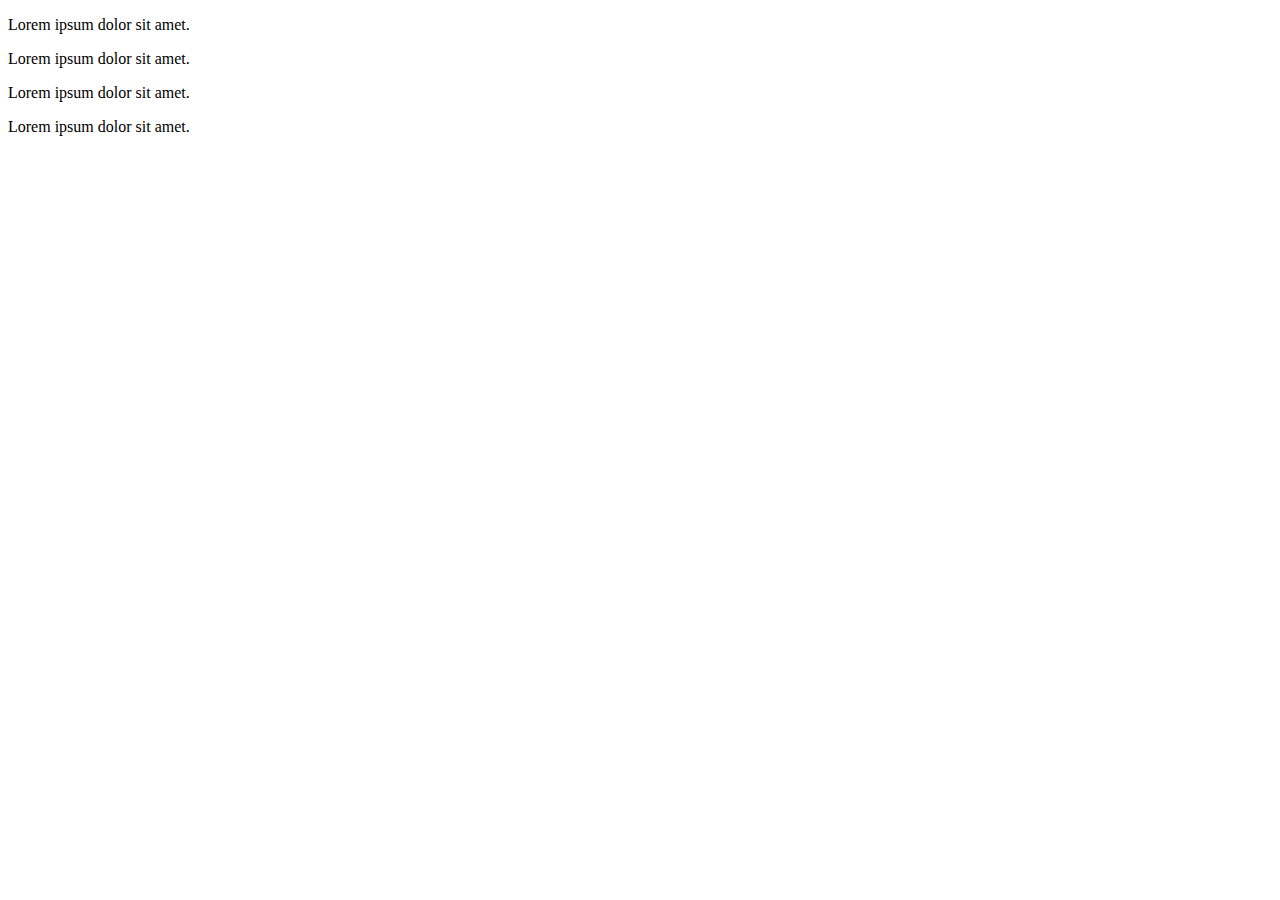
<file: index.html>
<!DOCTYPE html>
<html lang="en">

<head>
    <meta charset="UTF-8">
    <meta name="viewport" content="width=device-width, initial-scale=1.0">
    <title>Document</title>
</head>

<body>
    <!-- query Selector -->
    <!-- <div id="content">
        <h1>Hello, world!</h1>
        <p>This is a simple example using querySelector.</p>
    </div> -->

    <!-- <div id="content">
        <h1>Hello, world!</h1>
        <p>This is a simple example using querySelector.</p>
    </div>
    <p>Lorem ipsum dolor sit amet.</p> -->

    <p>Lorem ipsum dolor sit amet.</p>
    <p>Lorem ipsum dolor sit amet.</p>
    <p>Lorem ipsum dolor sit amet.</p>
    <p>Lorem ipsum dolor sit amet.</p>





    <script src="./script.js"></script>
</body>

</html>
</file>
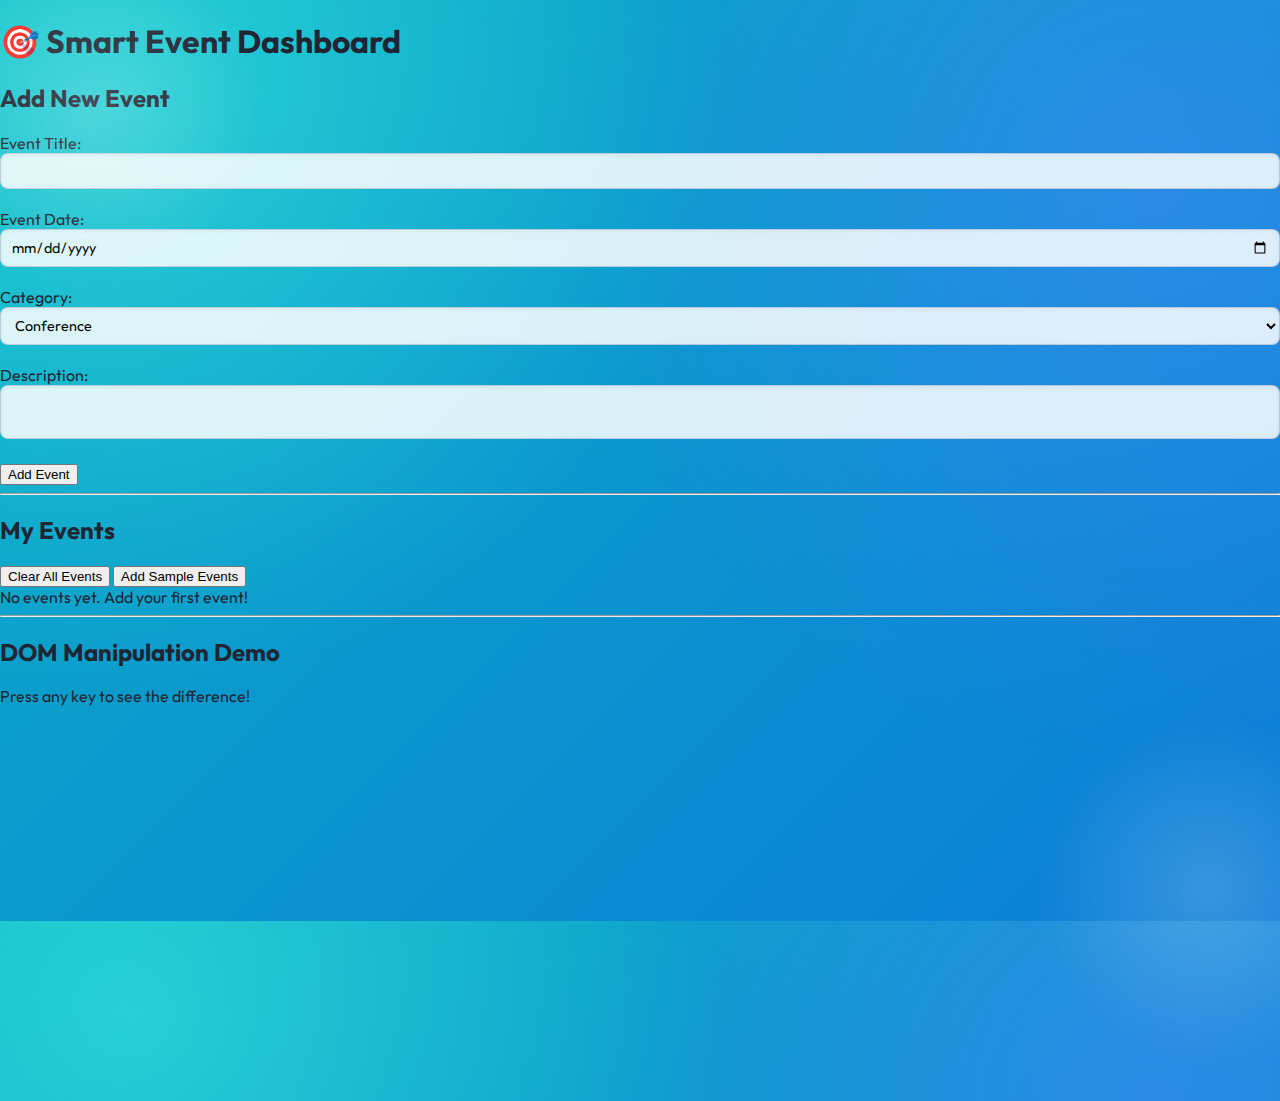
<file: assignment 1/index.html>
<!DOCTYPE html>
<html lang="en">
<head>
    <meta charset="UTF-8">
    <meta name="viewport" content="width=device-width, initial-scale=1.0">
    <title>Document</title>
    <link href="style.css" rel="stylesheet">
</head>
<body>
    <h1>🎯 Smart Event Dashboard</h1>

    <!-- Add Event Form -->
    <h2>Add New Event</h2>
    <form id="eventForm">
        <label>Event Title:<input type="text" id="eventTitle" required></label>
        <br><br>
        <label>Event Date:<input type="date" id="eventDate" required></label>
        <br><br>
        <label>
            Category:
            <select id="eventCategory" required>
                <option value="Conference">Conference</option>
                <option value="Workshop">Workshop</option>
                <option value="Meetup">Meetup</option>
                <option value="Webinar">Webinar</option>
                <option value="Social">Social</option>
            </select>
        </label>
        <br><br>
        <label>
            Description:
            <textarea id="eventDescription" required></textarea>
        </label>
        <br><br>
        <button type="submit">Add Event</button>
    </form>

    <hr>
    <!-- Events Section -->
    <h2>My Events</h2>

    <button id="clearAllBtn">Clear All Events</button>
    <button id="addSampleBtn">Add Sample Events</button>

    <div id="eventContainer">
        <div class="empty-state">No events yet. Add your first event!</div>
    </div>
    <hr>
    <!-- DOM Demo -->
    <h2>DOM Manipulation Demo</h2>

    <div id="demoContent">
        Press any key to see the difference!
    </div>
</body>
</html>
</file>
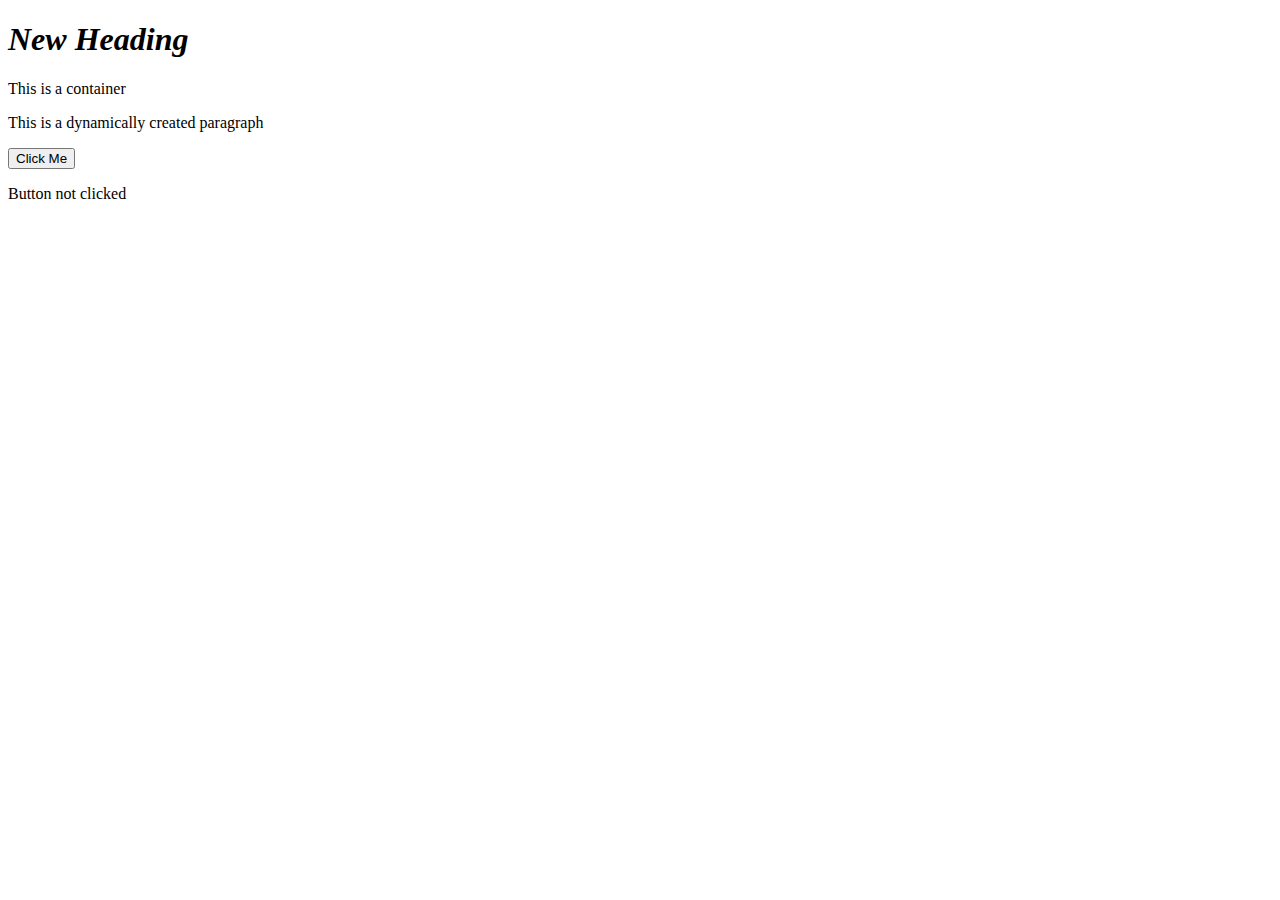
<file: Day 10/index.html>
<!DOCTYPE html>
<html lang="en">
<head>
    <meta charset="UTF-8">
    <meta name="viewport" content="width=device-width, initial-scale=1.0">
    <title>Document</title>
</head>
<body>
     
    <h1 id="heading">Lorem 
       <span style="display : none;">Hidden</span> ipsum dolor sit.</h1>
    <div id="container">
        <p>This is a container</p>
    </div>
    
    <button id="btn" onclick="handleClick()">Click Me</button>
    <p>Button not clicked</p>


    <script src="script.js"></script>
</body>
</html>
</file>
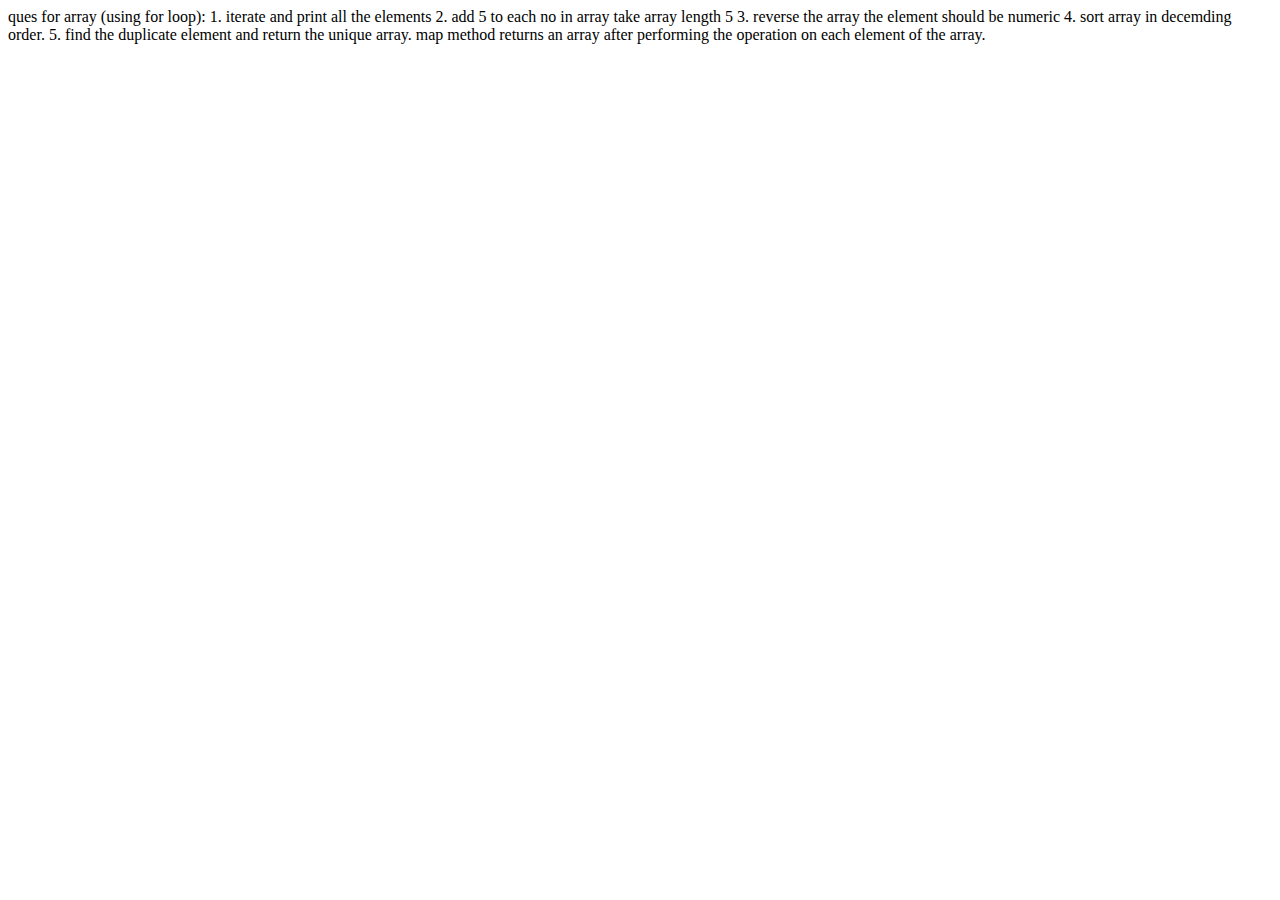
<file: JS Day 2/index.html>
<!DOCTYPE html>
<html lang="en">
<head>
    <meta charset="UTF-8">
    <meta name="viewport" content="width=device-width, initial-scale=1.0">
    <title>Document</title>
</head>
<body>
    <script src="./script.js"> </script>
</body>
</html>




ques for array (using for loop):
1. iterate and print all the elements 
2. add 5 to each no in array take array length 5
3. reverse the array the element should be numeric
4. sort array in decemding order.
5. find the duplicate element and return the unique array.

map method returns an array after performing the operation on each element of the array.
</file>
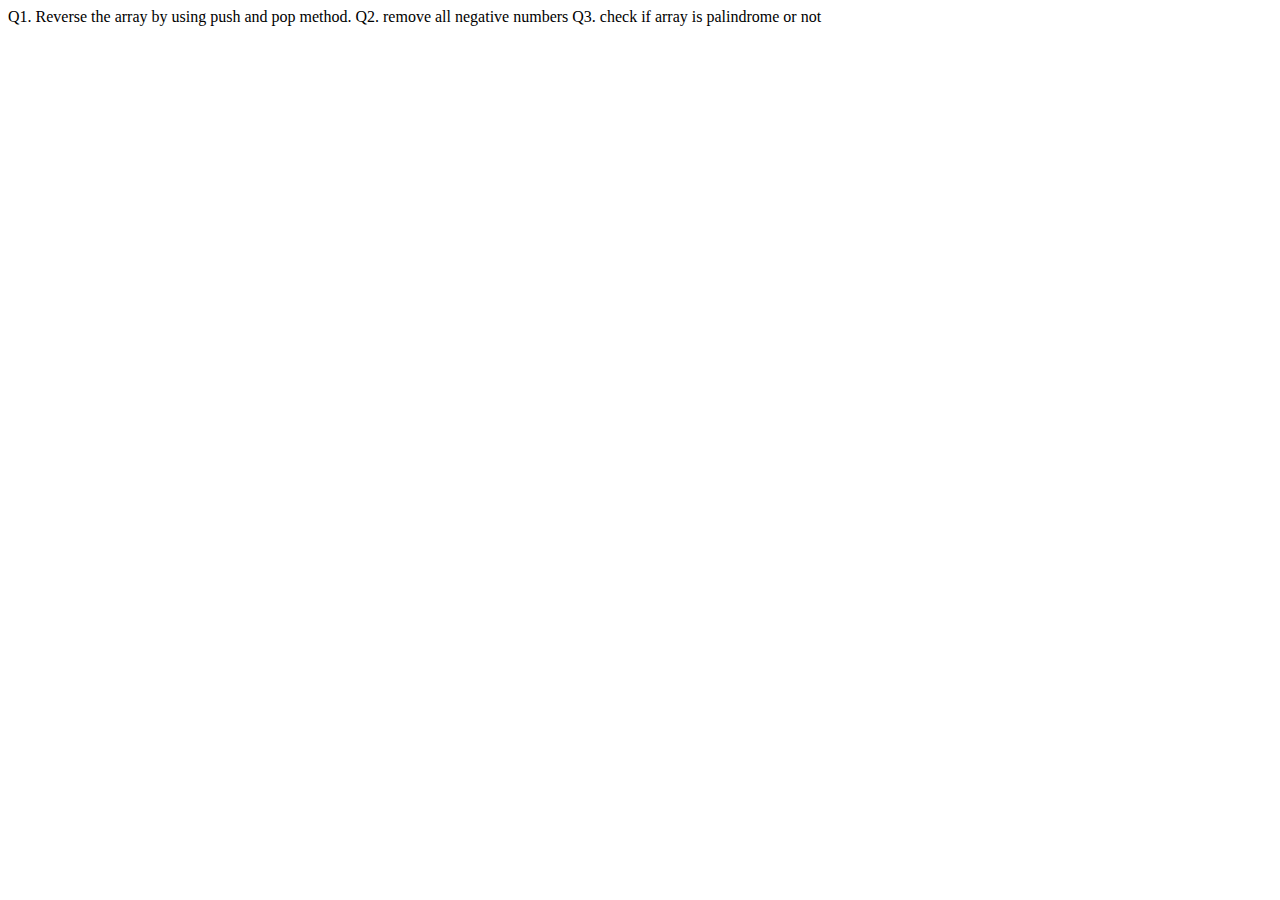
<file: JS Day 3/index.html>
<!DOCTYPE html>
<html lang="en">
<head>
    <meta charset="UTF-8">
    <meta name="viewport" content="width=device-width, initial-scale=1.0">
    <title>Document</title>
</head>
<body>
    
Q1. Reverse the array by using push and pop method.
Q2. remove all negative numbers
Q3. check if array is palindrome or not

    <script src="script.js"> </script>
</body>
</html>
</file>
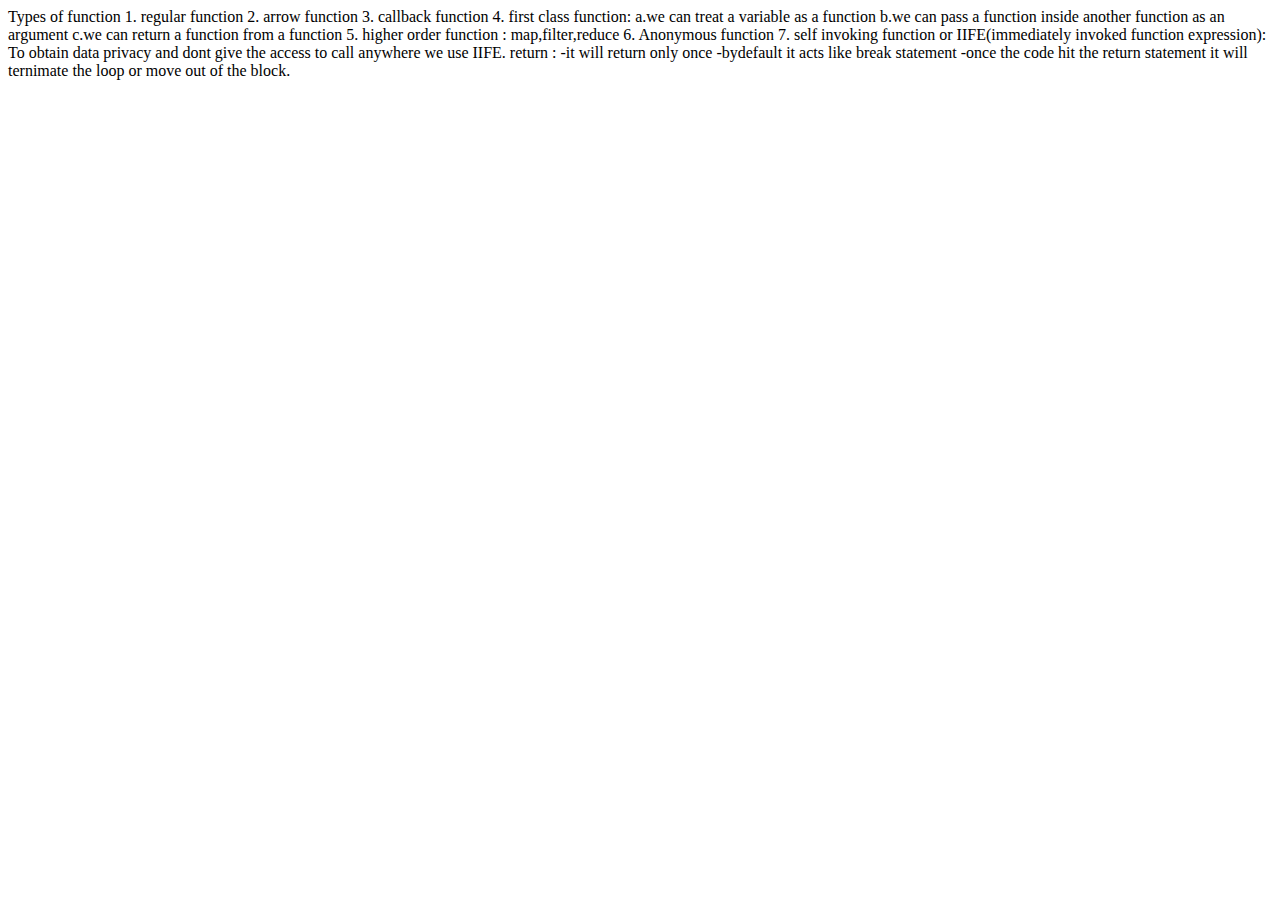
<file: JS Day 6/index.html>
<!DOCTYPE html>
<html lang="en">
<head>
    <meta charset="UTF-8">
    <meta name="viewport" content="width=device-width, initial-scale=1.0">
    <title>Document</title>
</head>
<body>

    Types of function
    1. regular function
    2. arrow function
    3. callback function

    4. first class function: 

    a.we can treat a variable as a function 
    b.we can pass a function inside another function as an argument
    c.we can return a function from a function
    
    5. higher order function : map,filter,reduce
    6. Anonymous function 
    7. self invoking function or IIFE(immediately invoked function expression): To obtain data privacy and dont give the access to call anywhere we use IIFE.

    return : 
    -it will return only once
    -bydefault it acts like break statement
    -once the code hit the return statement it will ternimate the loop or move out of the block.  

    <script src="./script.js"></script>
</body>
</html>
</file>
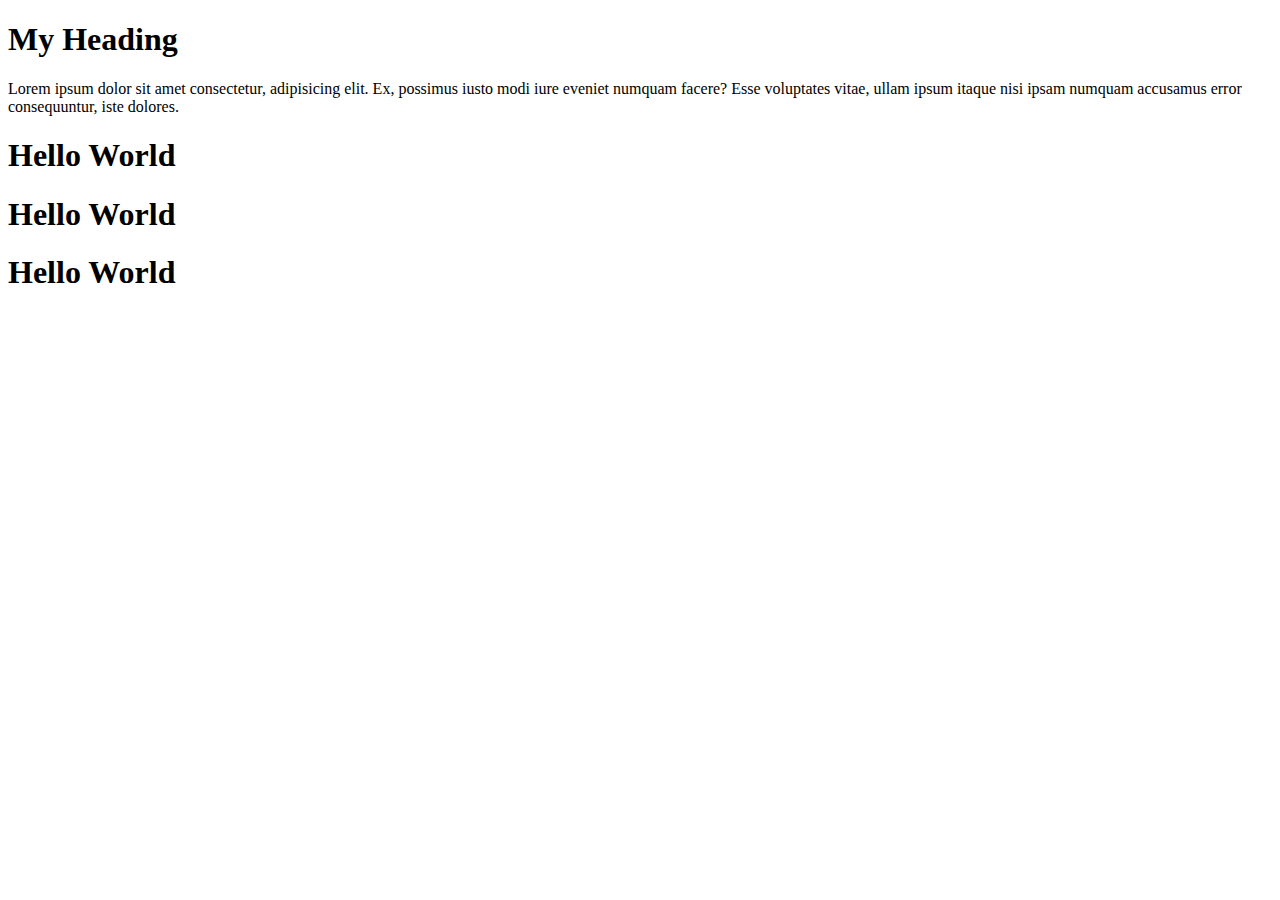
<file: JS Day 8/index.html>
<!DOCTYPE html>
<html lang="en">
<head>
    <meta charset="UTF-8">
    <meta name="viewport" content="width=device-width, initial-scale=1.0">
    <title>Document</title>
</head>
<body>
    <h1 id="myHeading">My Heading</h1>
Lorem ipsum dolor sit amet consectetur, adipisicing elit.
 Ex, possimus iusto modi iure eveniet numquam facere?
 Esse voluptates vitae, ullam ipsum itaque nisi ipsam 
 numquam accusamus error consequuntur, iste dolores.

 <!-- <h1 id="title">Hello World</h1> -->
    <h1 class="title">Hello World</h1>
    <h1 class="title">Hello World</h1>
    <h1 class="title">Hello World</h1>

    <scipt src="script.js"> </script>
</body>
</html>
</file>
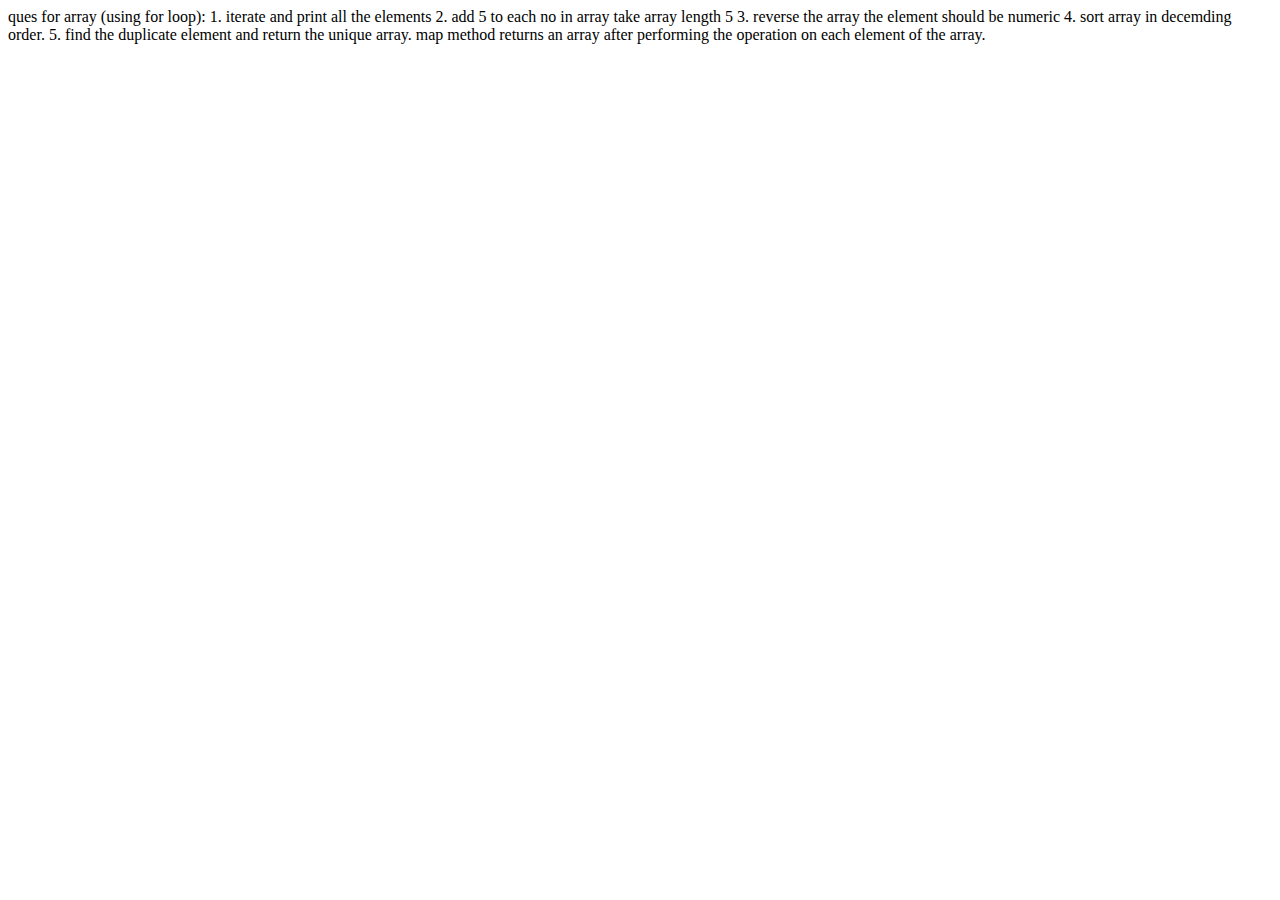
<file: JavaScript/JS Day 2/index.html>
<!DOCTYPE html>
<html lang="en">
<head>
    <meta charset="UTF-8">
    <meta name="viewport" content="width=device-width, initial-scale=1.0">
    <title>Document</title>
</head>
<body>
    <script src="./script.js"> </script>
</body>
</html>




ques for array (using for loop):
1. iterate and print all the elements 
2. add 5 to each no in array take array length 5
3. reverse the array the element should be numeric
4. sort array in decemding order.
5. find the duplicate element and return the unique array.

map method returns an array after performing the operation on each element of the array.
</file>
<file: assignment 1/style.css>
@import url("https://fonts.googleapis.com/css2?family=Outfit:wght@300;400;600;700&family=Unbounded:wght@400;600&display=swap");

:root {
  --bg-1: #0aaec4;
  --bg-2: #0c7cd9;
  --bg-3: #0fd2b3;
  --card: rgba(245, 245, 247, 0.92);
  --card-2: rgba(255, 255, 255, 0.85);
  --text: #1f2533;
  --muted: #657085;
  --primary: #2f2bbd;
  --primary-2: #2f6bff;
  --accent: #ff8a3d;
  --shadow: 0 22px 45px rgba(0, 0, 0, 0.22);
  --glow: 0 0 24px rgba(46, 93, 255, 0.25);
}

* {
  box-sizing: border-box;
}

body {
  margin: 0;
  font-family: "Outfit", sans-serif;
  color: var(--text);
  background:
    radial-gradient(
      circle at 10% 10%,
      rgba(73, 255, 232, 0.45),
      transparent 42%
    ),
    radial-gradient(
      circle at 90% 20%,
      rgba(79, 134, 255, 0.45),
      transparent 42%
    ),
    linear-gradient(135deg, var(--bg-1), var(--bg-2));
  min-height: 100vh;
  position: relative;
  overflow-x: hidden;
}

body::before,
body::after {
  content: "";
  position: absolute;
  inset: auto;
  width: 420px;
  height: 420px;
  background: radial-gradient(
    circle,
    rgba(255, 255, 255, 0.18),
    transparent 60%
  );
  filter: blur(2px);
  z-index: 0;
}

body::before {
  top: -120px;
  left: -120px;
}

body::after {
  bottom: -180px;
  right: -140px;
}

.page {
  max-width: 1100px;
  margin: 24px auto 40px;
  padding: 0 18px 32px;
  position: relative;
  z-index: 1;
}

.page-header {
  text-align: center;
  margin-bottom: 18px;
}

.title-wrap {
  display: inline-flex;
  align-items: center;
  gap: 12px;
  color: #f7fbff;
  text-shadow: 0 3px 10px rgba(0, 0, 0, 0.25);
}

.title-wrap h1 {
  font-size: clamp(1.7rem, 3.2vw, 2.35rem);
  margin: 0;
  font-weight: 700;
  font-family: "Unbounded", sans-serif;
}

.title-icon {
  font-size: 1.5rem;
}

.box {
  background-color: #ffffff;
  border: 2px solid #4caf50;
  border-radius: 12px;
  padding: 15px;
  margin: 15px 0;
  width: 100%;
  box-shadow: 2px 2px 10px rgba(0, 0, 0, 0.15);
  transition: 0.3s;
}

/* Hover effect */
.box:hover {
  background-color: #f1fff1;
  transform: scale(1.02);
}

/* Title inside box */
.box h3 {
  margin-bottom: 10px;
  color: #2e7d32;
}

/* Paragraph text */
.box p {
  margin: 5px 0;
  color: #333;
  font-size: 14px;
}

.subtitle {
  margin: 6px 0 0;
  color: rgba(246, 252, 255, 0.85);
  font-size: 0.95rem;
}

.grid {
  display: grid;
  grid-template-columns: minmax(260px, 340px) 1fr;
  gap: 18px;
}

.card {
  background: var(--card);
  border-radius: 12px;
  padding: clamp(14px, 3vw, 18px);
  box-shadow: var(--shadow);
  border: 1px solid rgba(255, 255, 255, 0.6);
  backdrop-filter: blur(8px);
  transition:
    transform 0.2s ease,
    box-shadow 0.2s ease;
}

.card:hover {
  transform: translateY(-3px);
  box-shadow: 0 26px 50px rgba(0, 0, 0, 0.24);
}

.add-card h2,
.events-card h2,
.demo-card h2 {
  margin: 0 0 12px 0;
  font-size: clamp(1rem, 2.5vw, 1.1rem);
  color: #2f2bbd;
}

.field {
  display: grid;
  gap: 6px;
  margin-bottom: 12px;
  font-size: 0.9rem;
}

.field span {
  font-weight: 600;
}

input,
select,
textarea {
  width: 100%;
  border-radius: 8px;
  border: 1px solid rgba(136, 148, 175, 0.4);
  padding: 8px 10px;
  font-size: clamp(0.85rem, 2.5vw, 0.9rem);
  font-family: inherit;
  background: var(--card-2);
  box-shadow: inset 0 1px 4px rgba(0, 0, 0, 0.05);
}

textarea {
  resize: none;
}

.btn {
  border: none;
  padding: clamp(9px, 2.8vw, 12px) clamp(12px, 3vw, 16px);
  border-radius: 8px;
  font-weight: 600;
  cursor: pointer;
  font-family: inherit;
  transition:
    transform 0.15s ease,
    box-shadow 0.2s ease,
    filter 0.2s ease;
}

.btn.primary {
  width: 100%;
  background: linear-gradient(90deg, var(--primary), var(--primary-2));
  color: #fff;
  box-shadow: 0 6px 14px rgba(46, 89, 255, 0.35);
  position: relative;
  overflow: hidden;
}

.btn.primary::after {
  content: "";
  position: absolute;
  inset: 0;
  background: linear-gradient(
    120deg,
    rgba(255, 255, 255, 0.35),
    transparent 55%
  );
  opacity: 0;
  transition: opacity 0.2s ease;
}

.btn.primary:hover::after {
  opacity: 1;
}

.btn.ghost {
  background: linear-gradient(90deg, #3b2bb5, #4e7bff);
  color: #fff;
  min-width: 0;
  box-shadow: var(--glow);
}

.btn:hover {
  transform: translateY(-1px);
}

.events-card {
  min-height: 280px;
}

.events-header {
  display: flex;
  align-items: center;
  justify-content: space-between;
  gap: 12px;
  margin-bottom: 8px;
}

.actions {
  display: flex;
  gap: 10px;
  flex-wrap: nowrap;
}

.events-list {
  margin-top: 12px;
  background: rgba(255, 255, 255, 0.6);
  border-radius: 10px;
  min-height: 180px;
  padding: 12px;
  border: 1px dashed rgba(106, 116, 140, 0.25);
}

.empty {
  color: var(--muted);
  padding: 12px;
}

.event {
  background: #ffffff;
  border-radius: 10px;
  padding: 10px 12px;
  margin-bottom: 10px;
  border-left: 4px solid var(--accent);
  box-shadow: 0 6px 16px rgba(0, 0, 0, 0.08);
  position: relative;
  overflow: hidden;
}

.event h3 {
  margin: 0 0 4px 0;
  font-size: 1rem;
}

.event p {
  margin: 2px 0;
  color: #555;
  font-size: 0.85rem;
}

.demo-card {
  grid-column: 1 / -1;
}

.demo-row {
  display: flex;
  gap: 8px;
  background: rgba(255, 255, 255, 0.65);
  border-radius: 8px;
  padding: 10px 12px;
  align-items: center;
  border: 1px solid rgba(142, 152, 175, 0.35);
}

.demo-label {
  font-weight: 600;
}

.demo-value {
  background: #ffffff;
  padding: 6px 10px;
  border-radius: 6px;
  min-width: 80px;
  text-align: center;
  font-weight: 600;
}

@media (max-width: 600px) {
  .page {
    margin: 12px auto 24px;
    padding: 0 12px 24px;
  }

  .title-wrap {
    flex-direction: column;
    gap: 6px;
  }

  .subtitle {
    font-size: 0.85rem;
  }

  .events-list {
    min-height: auto;
  }

  .demo-row {
    flex-direction: column;
    align-items: flex-start;
  }

  .demo-value {
    width: 100%;
    text-align: left;
  }
}

@media (max-width: 900px) {
  .grid {
    grid-template-columns: 1fr;
  }

  .btn.ghost {
    width: 100%;
  }

  .actions {
    flex-wrap: wrap;
  }
}

@media (prefers-reduced-motion: no-preference) {
  .card {
    animation: rise 0.6s ease both;
  }
}

@keyframes rise {
  from {
    transform: translateY(10px);
    opacity: 0;
  }

  to {
    transform: translateY(0);
    opacity: 1;
  }
}
</file>
